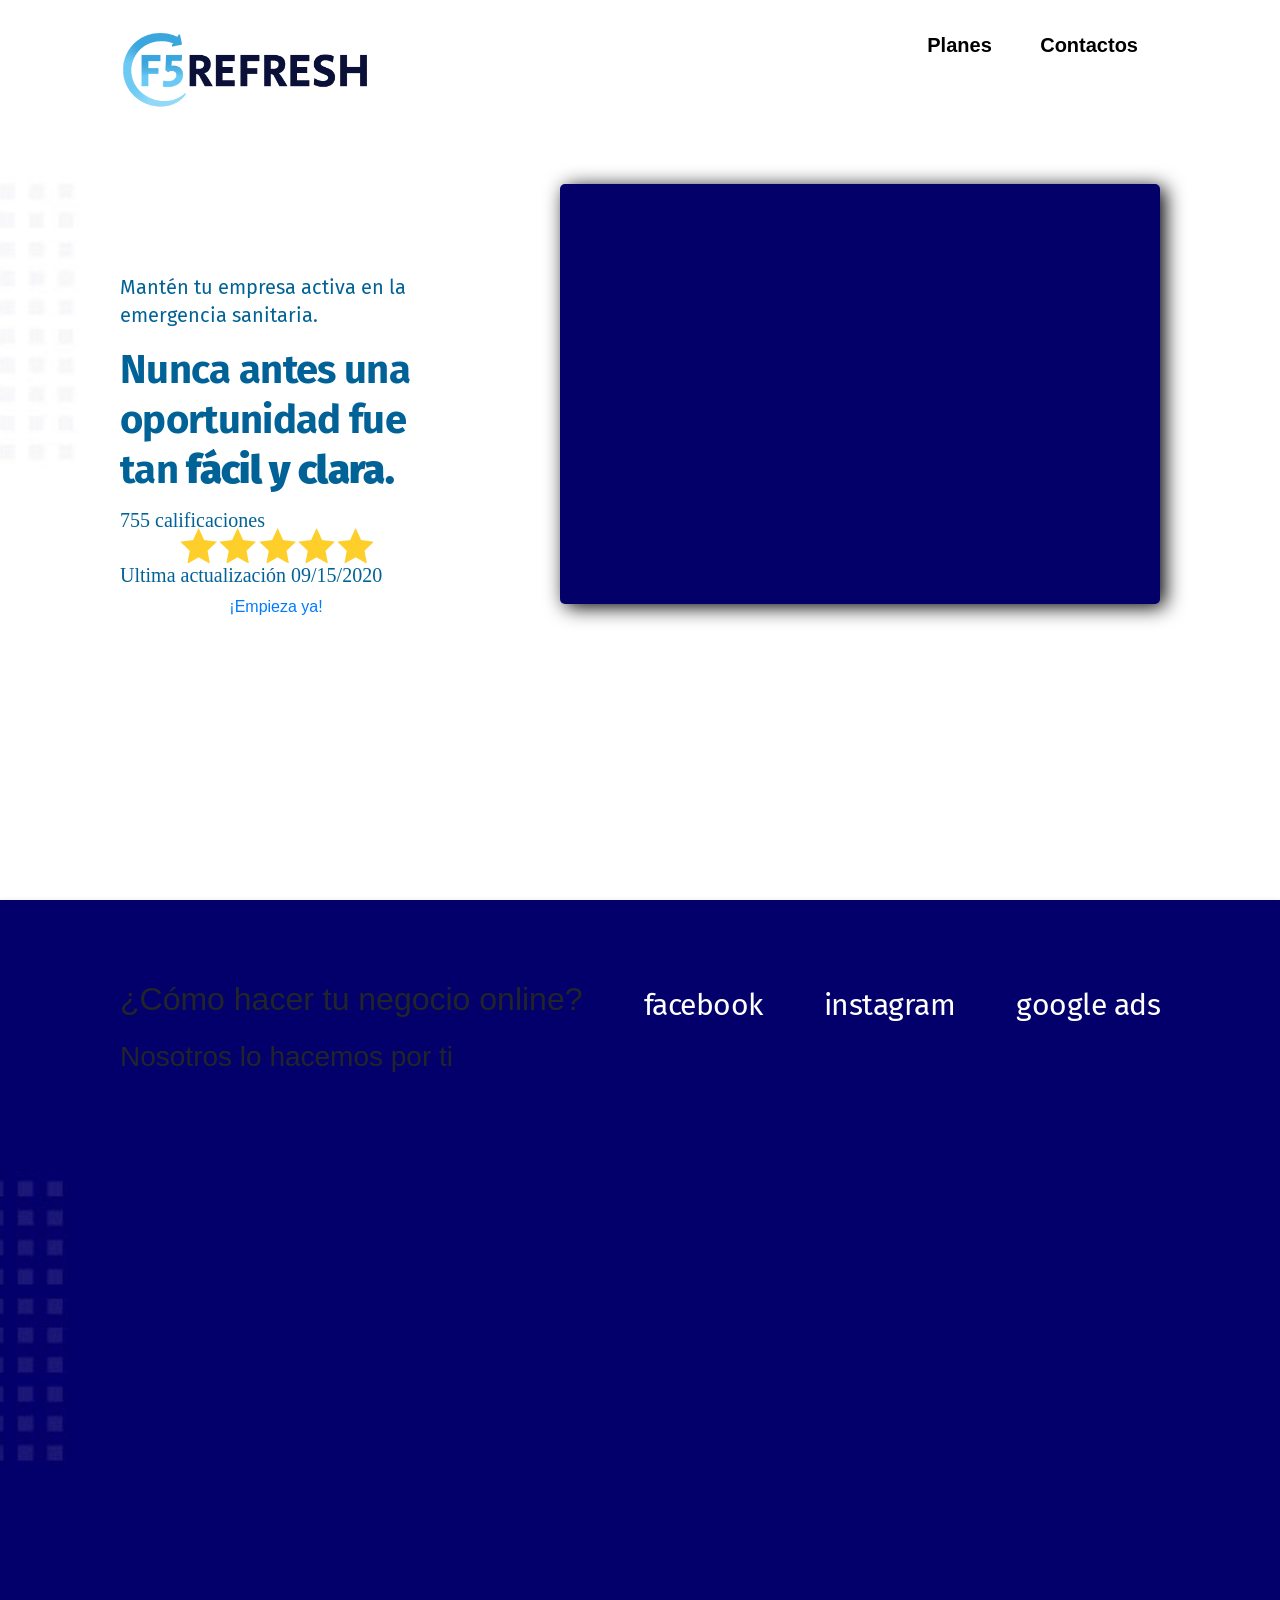
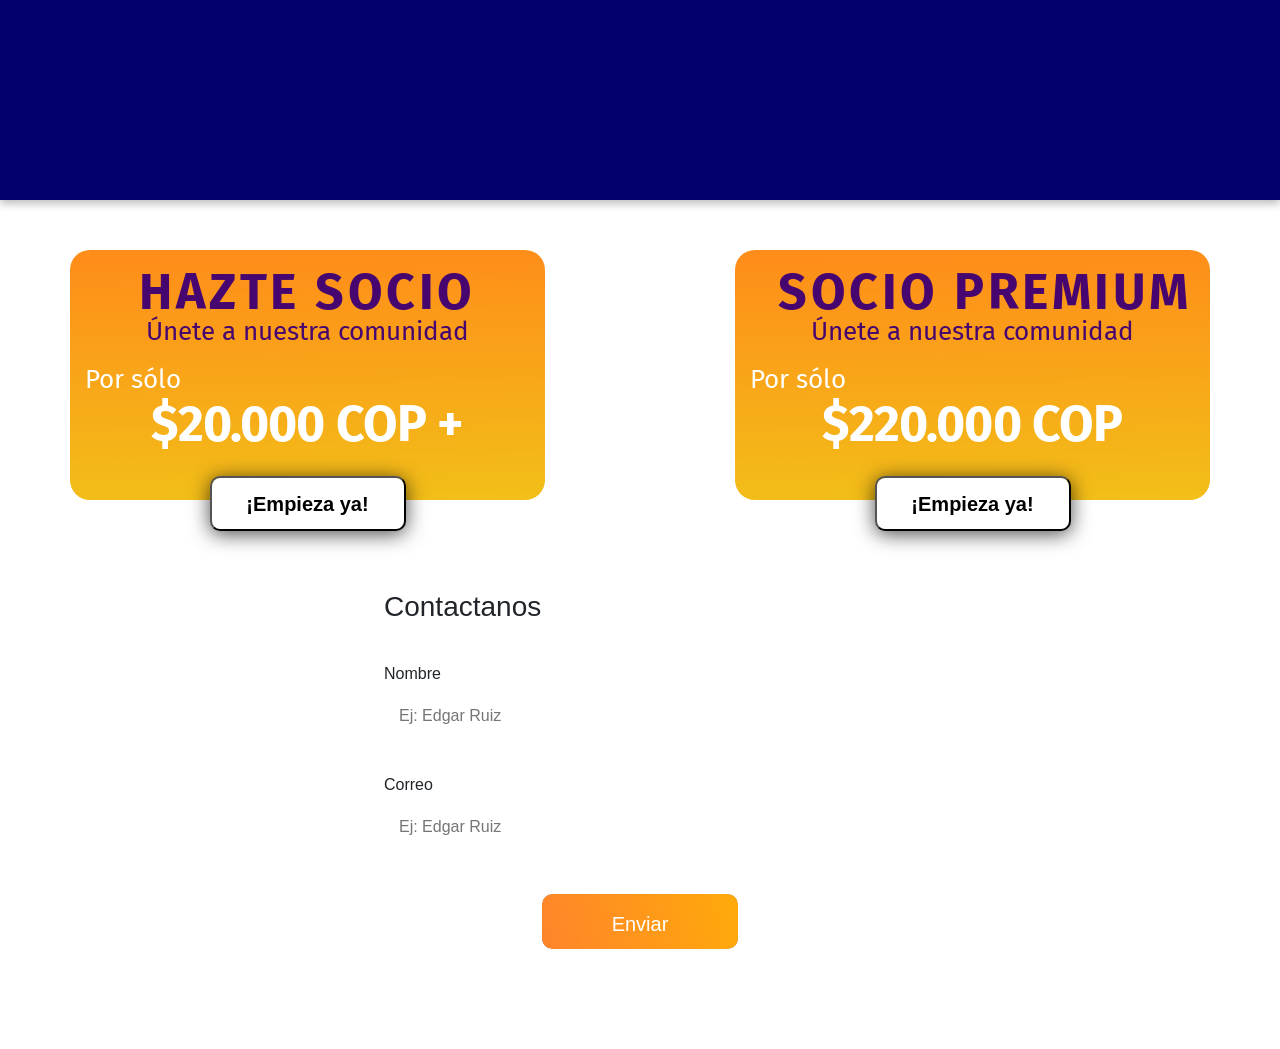
<file: refresh.html>
<!DOCTYPE html>
<html lang="en">

<head>
    <meta charset="UTF-8">
    <meta name="viewport" content="width=device-width, initial-scale=1.0">
    <link rel="stylesheet" href="css/stilos.css">
    <link href="https://fonts.googleapis.com/css2?family=Fira+Sans:wght@400;500;700&display=swap" rel="stylesheet">
    <link rel="stylesheet" href="https://stackpath.bootstrapcdn.com/bootstrap/4.5.2/css/bootstrap.min.css"
    integrity="sha384-JcKb8q3iqJ61gNV9KGb8thSsNjpSL0n8PARn9HuZOnIxN0hoP+VmmDGMN5t9UJ0Z" crossorigin="anonymous">

    <title>Document</title>
</head>

<body>
    <header>
        <div class="menu">
            <div class="imagen">
                <img src="img/logo-f5refresh.png" alt="">
            </div>
            <div class="menu-nav">

                <a href="#">Planes</a>
                <a href="#">Contactos</a>

            </div>
        </div>
        <section class="video-info">
            <div class="info">
                <h1>Por $ 20.000 COP</h1>
                <p>Mantén tu empresa activa en la emergencia sanitaria.</p>
                <h3>Nunca antes una oportunidad fue tan <strong>fácil y clara.</strong> </h3>
                <h4>755 calificaciones</h4>
                <img src="img/estrellas.png" alt="">
                <h5>Ultima actualización 09/15/2020</h5>
                <div class="btn-a">
                    <a href="#">¡Empieza ya!</a>
                </div>
            </div>

            </div>
            <div class="video-principal">
                <div class="video"></div>
            </div>
        </section>
    </header>
    <section class="carrusel-video">
        <div class="contenedor-carrusel">
            <div class="titulo">
                <h2>¿Cómo hacer tu negocio online?</h2>
            </div>
            <div class="carrusel">
                <h3>facebook</h3>
                <div class="video"></div>
            </div>
            <div class="carrusel">
                <h3>instagram</h3>
                <div class="video"></div>
            </div>
            <div class="carrusel">
                <h3>google ads</h3>
                <div class="video"></div>
            </div>
            <div class="titulo-dos">
                <h3>Nosotros lo hacemos por ti</h3>

            </div>
        </div>
    </section>
    

    <!--Comienza seccionde servicios-->
        <div class="servicioSec">
            
            <div class="container cajaProducto">
                <div class="row 150% justify-content-between ">
                    <div class="col-md-5 producto">
                        <div class="textoProducto text-center">
                            <h2>HAZTE SOCIO</h2>
                            <h3>Únete a nuestra comunidad</h3>
                            <p>Por sólo</p>
                            <h4>$20.000 COP +</h4>
                            <button class="btnProducto">¡Empieza ya!</button>
                        </div>
                        
                    </div>
                    <div class="col-md-5 producto">
                        <div class="textoProducto text-center">
                            <div class="tituloProducto2">
                                <h2>Socio premium</h2>
                            </div>
                            <h3>Únete a nuestra comunidad</h3>
                            <p>Por sólo</p>
                            <h4>$220.000 COP</h4>
                            <button class="btnProducto" >¡Empieza ya!</button>
                        </div>
                        
                    </div>


                </div>

            </div>
            <!--Seccion de Formulario-->
        <form class="formContact" onsubmit="validarFormulario(event)">
            <div class="titulo-dos">
                <h3>Contactanos</h3>
            </div>
              <div class="contInput">
                  <label for="">Nombre</label>
                  <input type="text" placeholder="Ej: Edgar Ruiz" id="name">
                  <small id="mensajeAlertNombre" class="mensajeAlert"></small>
              </div>
        
                <div class="contInput">
                    <label for="">Correo</label>
                    <input type="email" placeholder="Ej: Edgar Ruiz" id="email">
                    <small id="mensajeAlertEmail" class="mensajeAlert"></small>
                </div>
        
                <input type="submit" value="Enviar" class="btnEnviar ">
        
          </form>
        </div>


        

 <script src="./js/form.js"></script>
</body>

</html>
</file>
<file: css/stilos.css>
* {
    padding: 0;
    margin: 0;
}

header {
    background-color: #272833;
	background-image: url("../img/Seccion-uno.jpg");
	background-position: center center;
	background-size: cover;
	box-shadow: 0 0.25em 0.5em 0 rgba(0, 0, 0, 0.25);
	min-height: 100vh;
	position: relative;
	text-align: center;
	z-index: 21;
}

body {
    font-family: 'Fira Sans', sans-serif;
    background-color: #000000;
}



.menu {
    display: flex;
    flex-direction: row;
    justify-content: space-between;
    flex-wrap: wrap;
    margin: 0 120px;
    padding: 30px 0;
    text-align: justify;
}

.imagen {
    width: 50%;
}

.imagen img {
    width: 250px;
    float: left;

}

.menu-nav a {
    text-decoration: none;
    color: rgb(0, 0, 0);
    padding: 0 22px;
    width: 50%;
    font-size: 20px;
    font-weight: bold;
}

.video-info {
    display: flex;
    flex-flow: wrap row;
    justify-content: space-between;
    align-items: center;
    color: #ffff;
    margin: 30px 120px 0px 120px;
  

}

.info {
    width: 45%;
}

.info h2 {
    width: 100%;
    font-size: 58px;
    font-weight: 700;
    margin-bottom: 15px;
    font: var(--unnamed-font-style-normal) normal var(--unnamed-font-weight-bold) var(--unnamed-font-size-60)/var(--unnamed-line-spacing-50) var(--unnamed-font-family-fira-sans);
    letter-spacing: var(--unnamed-character-spacing--1);
    color: var(--unnamed-color-0c1238);
    text-align: left;
    font: normal normal bold 60px/50px Fira Sans;
    letter-spacing: -1px;
    color: #0C1238;
    opacity: 1;

}

.info h3 {
    font: var(--unnamed-font-style-normal) normal var(--unnamed-font-weight-bold) 40px/var(--unnamed-line-spacing-50) var(--unnamed-font-family-fira-sans);
    text-align: left;
    font: normal normal bold 40px/50px Fira Sans;
    letter-spacing: -0.67px;
    color: #006296;
    opacity: 1;
}

.info p {
    font: var(--unnamed-font-style-normal) normal var(--unnamed-font-weight-normal) var(--unnamed-font-size-20)/var(--unnamed-line-spacing-28) var(--unnamed-font-family-fira-sans);
    letter-spacing: var(--unnamed-character-spacing-0);
    text-align: left;
    font: normal normal normal 20px/28px Fira Sans;
    letter-spacing: 0px;
    color: #006296;
}

.info h4 {
    font: var(--unnamed-font-style-normal) normal var(--unnamed-font-weight-normal) var(--unnamed-font-size-20)/35px var(--unnamed-font-family-helvetica-neue);
    letter-spacing: var(--unnamed-character-spacing-0);
    text-align: left;
    font: normal normal normal 20px/35px Helvetica Neue;
    letter-spacing: 0px;
    color: #006296;
    opacity: 1;
    margin-bottom: -10px;

}

.info h5{
    font: var(--unnamed-font-style-normal) normal var(--unnamed-font-weight-normal) var(--unnamed-font-size-20)/var(--unnamed-line-spacing-24) var(--unnamed-font-family-helvetica-neue);
    letter-spacing: var(--unnamed-character-spacing-0);
    text-align: left;
    font: normal normal normal 20px/24px Helvetica Neue;
    letter-spacing: 0px;
    color: #006296;
    opacity: 1;
}
.info img{
    text-align: left;
}
.ubiBoton1{
    text-align: left;
}

.botonInicio {
    width: 196px;
    height: 55px;
    margin-top: 20px;
    text-align: left; 
    text-decoration: none;
    color: #fff;
    font-size: 22px;
    padding: 15px 30px;
    border-radius: 9px;
    background: transparent linear-gradient(254deg, #0800D3 0%, #0800D3 31%, #04006A 100%) 0% 0% no-repeat padding-box;
    box-shadow: 0px 10px 10px #00000029;
    opacity: 1;
    
}
.botonInicio:hover{
    transform: scale(1.1);
}


.video-principal {
    width: 600px;
    height: 420px;
    background-color:#04006A;
    box-shadow: 5px 3px 20px #000000;
    border-radius: 5px;
}

.videoRedes {
    width: 340px;
    height: 245px;
    background-color:#04006A;
    border-radius: 5px;
}

.videoInformativo{
    height:100%;
    width:100%;
    position:relative;
}
.videoInformativo video{
    position:absolute;
    height:100%;
    width:100%;
    top:0px;
    left:0px;
}


.carrusel-video {
    background-color: #272833;
	background-image: url("../img/seccion-dos.jpg");
	background-position: center center;
	background-size: cover;
	box-shadow: 0 0.25em 0.5em 0 rgba(0, 0, 0, 0.25);
	min-height: 100vh;
	position: relative;
	text-align: center;
    z-index: 21;
}

.contenedor-carrusel {
    display: flex;
    flex-direction: row;
    justify-content: space-between;
    flex-wrap: wrap;
    margin: 0 120px;
    padding: 80px 0;
}

.tituloVideos {
    width: 100%;
    margin-top: 30px;
    margin-bottom: 50px;
}

.tituloVideos h2 {
    width: 100%;
    text-align: center;
    font: var(--unnamed-font-style-normal) normal var(--unnamed-font-weight-bold) 55px/69px var(--unnamed-font-family-fira-sans);
    font: normal normal bold 55px/69px Fira Sans;
    letter-spacing: -0.92px;
    color: #FFFFFF;
    opacity: 1;
}
.parrafoVideos{
    width: 70%;
}
.parrafoVideos h3 {
    margin-top: 10px;
    font: var(--unnamed-font-style-normal) normal medium 25px/var(--unnamed-line-spacing-28) var(--unnamed-font-family-fira-sans);
    letter-spacing: var(--unnamed-character-spacing-0);
    text-align: center;
    font: normal normal medium 30px/32px Fira Sans;
    font-size: 25px;
    font-weight: bold;
    letter-spacing: 0px;
    color: #FFFFFF;
    opacity: 1;
}

.carrusel h3 {
    text-align: center;
    margin-bottom: 10px;

    font: var(--unnamed-font-style-normal) normal var(--unnamed-font-weight-normal) 30px/var(--unnamed-line-spacing-50) var(--unnamed-font-family-fira-sans);
    font: normal normal normal 30px/50px Fira Sans;
    letter-spacing: -0.5px;
    color: #FFFFFF;
    opacity: 1;

}



.tituloServicio {
    width: 100%;
    position: relative;
    top: 50px;
    
}

.tituloServicio h3 { 
    font: var(--unnamed-font-style-normal) normal var(--unnamed-font-weight-bold) 50px/35px var(--unnamed-font-family-fira-sans);
    text-align: center;
    font: normal normal bold 50px/35px Fira Sans;
    letter-spacing: -0.83px;
    color: #04006A;
    opacity: 1;
}
.tituloServicio h4 {
    width: 40%;
    font: var(--unnamed-font-style-normal) normal var(--unnamed-font-weight-normal) var(--unnamed-font-size-20)/30px var(--unnamed-font-family-fira-sans);
    text-align: center;
    font: normal normal normal 20px/30px Fira Sans;
    letter-spacing: -0.33px;
    color: #006296;
    opacity: 1;
    margin-bottom: 40px;
}


/*Seccion de paquetes*/

.tituloServicio2{
    width: 60%;
    padding-bottom: 20px;
}
.tituloServicio2 h3{
    font: var(--unnamed-font-style-normal) normal medium 25px/var(--unnamed-line-spacing-28) var(--unnamed-font-family-fira-sans);
    letter-spacing: var(--unnamed-character-spacing-0);
    text-align: center;
    font-size: 20px;font-weight: bold;
    letter-spacing: 0px;
    color: #006296;
    opacity: 1;
}

.seccionServicio{
    background-color: #272833;
	background-image: url("../img/seccionTres.jpg");
	background-position: center;
	background-size: cover;
	min-height: 20vh;
	position: relative;
	text-align: center;
	z-index: 21;
}

.cajaProducto{
    padding-top: 50px;
    padding-bottom: 10px;
    margin-bottom: 40px;
}

.producto{
	width: auto;
	height: 250px;
	background: linear-gradient(359deg, #F2BF18,#FF8C19);
	border-radius: 20px;
	padding-right: 10px;
}
.producto h2{

	text-align: center;
	font: normal normal bold 50px/24px Fira Sans;
	letter-spacing: 3.5px;
	color: #47056F;
	text-transform: uppercase;
	opacity: 1;
}
.producto h3{
	text-align: center;
	font: normal normal normal 26px/40px Fira Sans;
	letter-spacing: 0px;
	color: #47056F;
	opacity: 1;
}
.producto p{
	text-align: left;
	font: normal normal normal 26px/40px Fira Sans;
	letter-spacing: 0px;
	color: #FFFFFF;
	opacity: 1;
	margin-bottom: -20px;
}
.producto h4{
	text-align: center;
	font: normal normal bold 50px/88px Fira Sans;
	letter-spacing: -0.83px;
	color: #FFFFFF;
	opacity: 1;
}

.producto button{
	font-weight: bold;
	font-size: 20px;
	width: 196px;
	height: 55px;	
	background: #FFFFFF 0% 0% no-repeat padding-box;
	box-shadow: 0px 3px 20px #000000B5;
	opacity: 1;
	border-radius: 10px;	
}
.btnProducto:hover{
	transform: scale(1.1);
}
.premium{
    background: linear-gradient(180deg, #04006A,#0600A0,#0800D3);
}
.colorPremium h2{
    color: white;
}
.premium h3{
    color: white;
}
.textoProducto{
	margin-top: 30px;
}

.tituloProducto2{
	width: 470px;
	text-align: center;	
}



/*seccion de formulario*/

.seccionFormulario{
    background-color: #272833;
	background-image: url("../img/seccionCuatro.jpg");
	background-position: center center;
	background-size: cover;
	box-shadow: 0 0.25em 0.5em 0 rgba(0, 0, 0, 0.25);
	min-height: 50vh;
	position: relative;
	text-align: center;
    z-index: 20;
    margin-top: -100px;
}


.tituloFormulario{
    font: var(--unnamed-font-style-normal) normal var(--unnamed-font-weight-bold) 50px/35px var(--unnamed-font-family-fira-sans);
    text-align: center;
    font: normal normal bold 50px/35px Fira Sans;
    letter-spacing: -0.83px;
    color: #FFFFFF;
    opacity: 1;
    margin-top: 100px;
}

.formContact{
    width: 40%;
    margin: auto;
	margin-top: 80px;
    display: flex;
    flex-direction: column;
        
}

.contInput{
    display: flex;
    flex-direction: column;
    margin-top:30px;

}

.contInput>input{
    border: none;
    padding: 10px 15px;
    background-color:#FFFFFF;
    border-radius: 10px;
    color: white;
}
.contInput>input:focus{
    box-shadow: 0 0 50px rgb(214, 200, 255);
}

.btnEnviar{
    width: 196px;
    height: 55px;
	margin-top: 40px;
	margin-bottom: 100px;
    align-self: center;
    border:none;
    padding: 15px 20px;
    border-radius: 10px;
    background: transparent linear-gradient(75deg, #FF842B 0%, #FFAA0A 100%) 0% 0% no-repeat padding-box;
    font-size: 20px;
    color: white;
    cursor: pointer;
    background-color:rgb(70, 63, 105) ;
    

}
.btnEnviar:hover{
    transform: scale(1.1);
}

.mensajeAlert{
    color: red;
    margin-top: 5px;
}

.bgcAlert{
    background-color: rgb(240, 87, 87) !important;
}





/*mediaquiery*/
@media (max-width: 1330px) {
    .info {
        width: 30%;
    }

    .info h2 {
        font-size: 40px;
    }
}

@media (max-width: 800px) {
    .menu-nav a {
        display: none;
    }

    .menu {
        margin: 0 80px;
        padding: 25px 0px 15px 0px;
    }

    .video-info {
        margin: 10px 80px 0px 80px;
    }

    .info {
        width: 100%;
    }

    .info h2 {
        width: 100%;
    }

    .ubiBoton1 {
        margin-bottom: 20px;
    }

    .contenedor-carrusel {

        margin: 0 80px;
        padding: 20px 0;
        justify-content: center;
    }

    .tituloVideos {
        width: 100%;
        margin-top: 30px;
        margin-bottom: 20px;
    }

    .tituloVideos h2 {
        font-size: 40px;
    }
    

    .tituloServicio {}

    .textoProducto h2 {
        font-size: 30px;

    }
}

@media (max-width: 800px) {
    .menu {
        margin: 0 10px;
        padding: 25px 0px 15px 0px;
    }

    .video-info {
        margin: 10px 10px;
    }

    .contenedor-carrusel {

        margin: 0 10px;
    }


}
</file>
